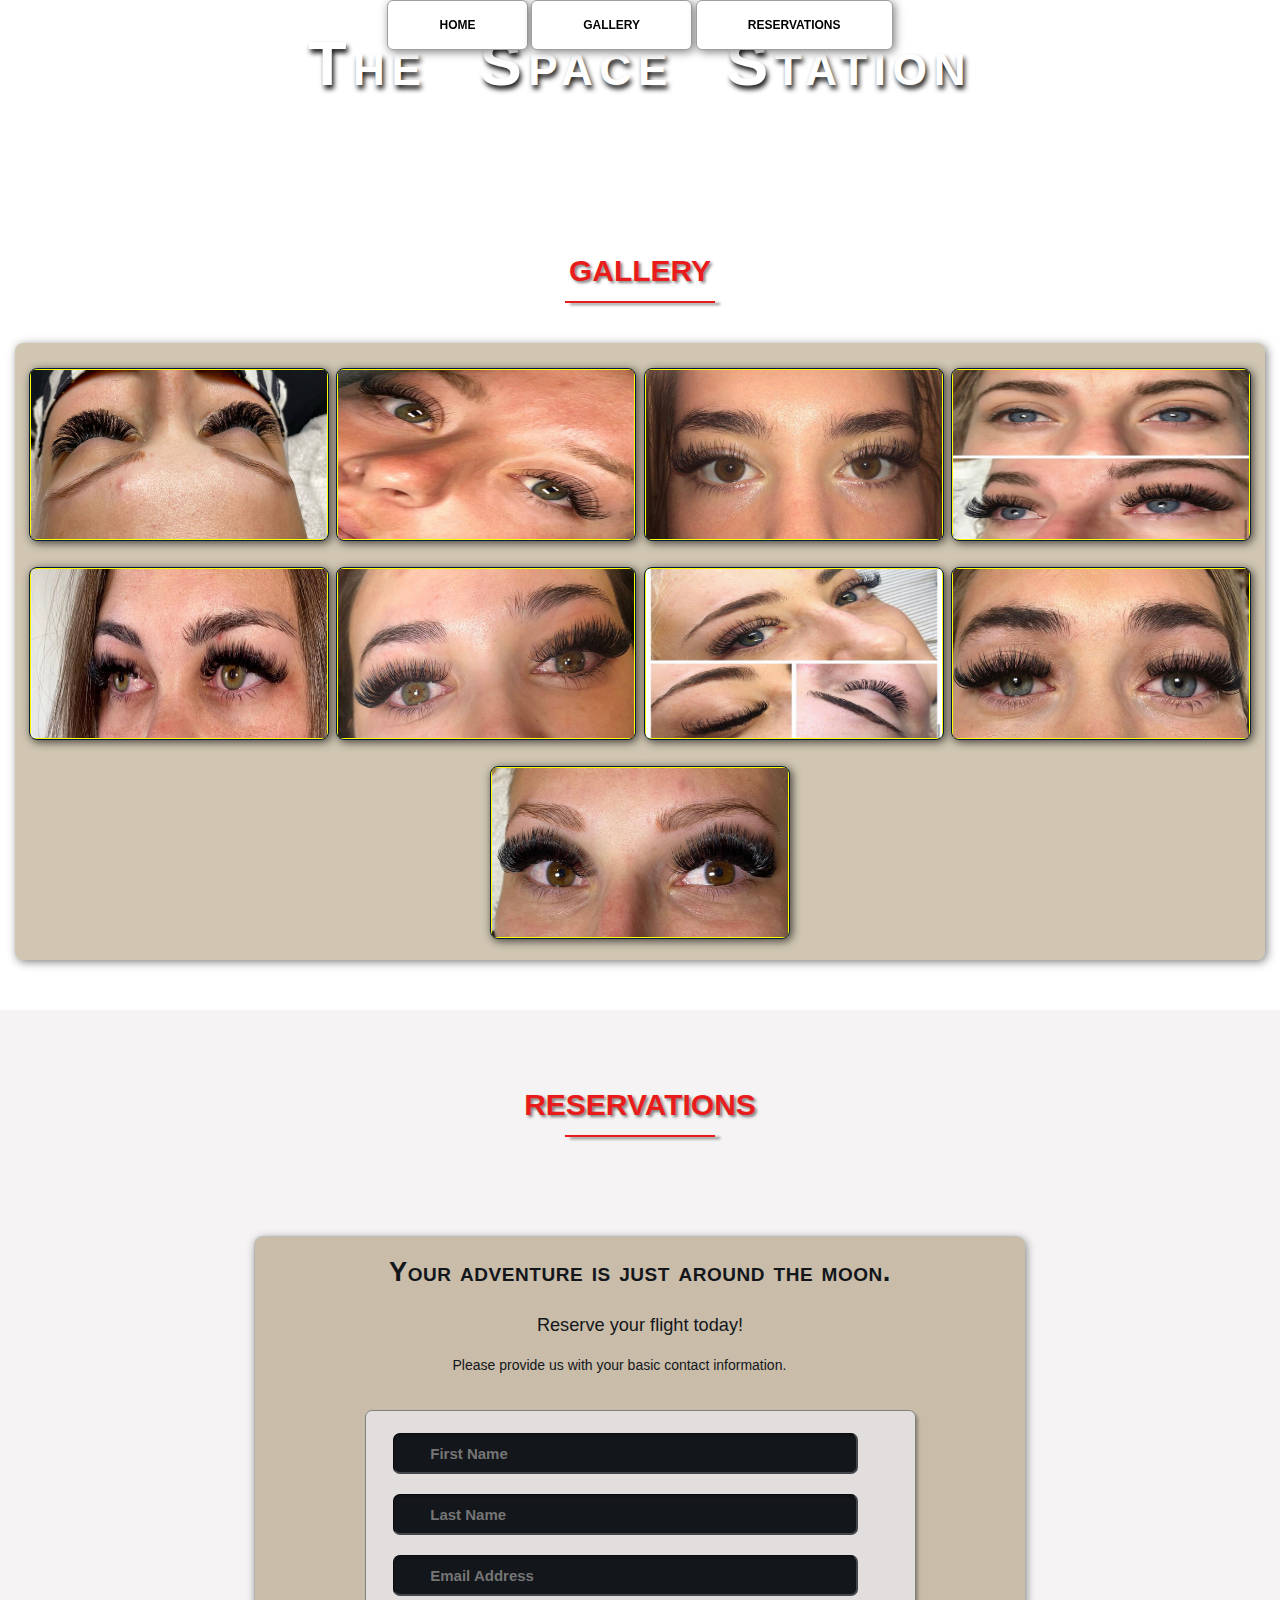
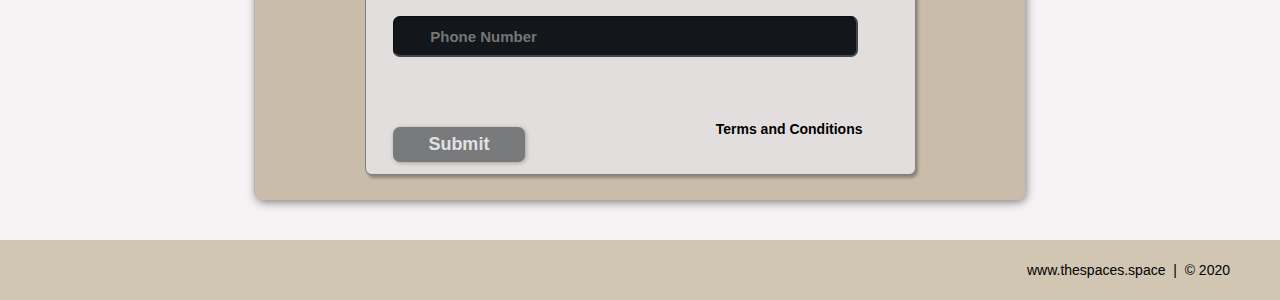
<file: project/index.html>
<!DOCTYPE html>
<html lang="en">
<head>
    <meta charset="utf-8">
    <link rel="stylesheet" href="./css/shared.css">
    <link rel="stylesheet" href="./css/animations.css">
</head>
<body>

  <!--NAV-->  
<div class="wrap">
  <div class="menu-container">
    <ul class="menu">
      <a href="#home"><li>HOME</li></a>
      <a href="#gallery"><li>GALLERY</li></a>
      <a href="#contact"><li>RESERVATIONS</li></a>
    </ul>
  </div>
</div>
<!--END NAV -->

<!--HOME-->
<div id="home">
  <div class="container">
    <div class="text-center">
      <span class="head-main"> The Space Station</span>
    </div>
  </div>
</div>
<!--END HOME-->

<!--GALLERY-->
<section id="gallery">
  <div class="container">
    <h1>Gallery</h1>
    <div class="flex-container">
      <!--PHOTO-CONTAINER 1-->
      <div class="photo-container">
        <div class="photo">
          <img src="./images/Thumb/Thumbnail_1.png" alt="">
          <div class="photo-overlay">
            <h3>Click to Enlarge</h3>
            <p>We have several space launches departing daily, book your flight today!</p>
          </div>
        </div>
      </div>
      <!--END PHOTO-CONTAINER-->

            <!--PHOTO-CONTAINER 2-->
            <div class="photo-container">
              <div class="photo">
                <img src="./images/Thumb/Thumbnail_2.png" alt="">
                <div class="photo-overlay">
                  <h3>Click to Enlarge</h3>
                  <p>We have several space launches departing daily, book your flight today!</p>
                </div>
              </div>
            </div>
            <!--END PHOTO-CONTAINER 2-->

                  <!--PHOTO-CONTAINER 3-->
      <div class="photo-container">
        <div class="photo">
          <img src="./images/Thumb/Thumbnail_3.png" alt="">
          <div class="photo-overlay">
            <h3>Click to Enlarge</h3>
            <p>We have several space launches departing daily, book your flight today!</p>
          </div>
        </div>
      </div>
      <!--END PHOTO-CONTAINER 3-->

            <!--PHOTO-CONTAINER 4-->
            <div class="photo-container">
              <div class="photo">
                <img src="./images/Thumb/Thumbnail_4.png" alt="">
                <div class="photo-overlay">
                  <h3>Click to Enlarge</h3>
                  <p>We have several space launches departing daily, book your flight today!</p>
                </div>
              </div>
            </div>
            <!--END PHOTO-CONTAINER 4-->

                  <!--PHOTO-CONTAINER 5-->
      <div class="photo-container">
        <div class="photo">
          <img src="./images/Thumb/Thumbnail_5.png" alt="">
          <div class="photo-overlay">
            <h3>Click to Enlarge</h3>
            <p>We have several space launches departing daily, book your flight today!</p>
          </div>
        </div>
      </div>
      <!--END PHOTO-CONTAINER 5-->

            <!--PHOTO-CONTAINER 6-->
            <div class="photo-container">
              <div class="photo">
                <img src="./images/Thumb/Thumbnail_6.png" alt="">
                <div class="photo-overlay">
                  <h3>Click to Enlarge</h3>
                  <p>We have several space launches departing daily, book your flight today!</p>
                </div>
              </div>
            </div>
            <!--END PHOTO-CONTAINER 6-->

                  <!--PHOTO-CONTAINER 7-->
      <div class="photo-container">
        <div class="photo">
          <img src="./images/Thumb/Thumbnail_7.png" alt="">
          <div class="photo-overlay">
            <h3>Click to Enlarge</h3>
            <p>We have several space launches departing daily, book your flight today!</p>
          </div>
        </div>
      </div>
      <!--END PHOTO-CONTAINER 7-->

            <!--PHOTO-CONTAINER 8-->
            <div class="photo-container">
              <div class="photo">
                <img src="./images/Thumb/Thumbnail_8.png" alt="">
                <div class="photo-overlay">
                  <h3>Click to Enlarge</h3>
                  <p>We have several space launches departing daily, book your flight today!</p>
                </div>
              </div>
            </div>
            <!--END PHOTO-CONTAINER 8-->

                  <!--PHOTO-CONTAINER 9-->
      <div class="photo-container">
        <div class="photo">
          <img src="./images/Thumb/Thumbnail_9.png" alt="">
          <div class="photo-overlay">
            <h3>Click to Enlarge</h3>
            <p>We have several space launches departing daily, book your flight today!</p>
          </div>
        </div>
      </div>
      <!--END PHOTO-CONTAINER 9-->
    </div>
  </div>
</section>
<!--END GALLERY-->

<!--RSVP-->
<section id="contact">
  <div class="container">
    <div class="heading-padding">
      <h1 class="heading-padding">Reservations</h1>
      <div class="reservation">
        <h2><span>Your adventure is just around the moon.</span>
          <br/>Reserve your flight today!
        </h2>
        <p class="rsvp-text">
          Please provide us with your basic contact information.
        </p>
        <div class="form-rsvp">
          <form action="" method="POST">
            <input class="rsvp" type="text" value="" placeholder="First Name">
            <input class="rsvp" type="text" value="" placeholder="Last Name">
            <input class="rsvp" type="text" value="" placeholder="Email Address">
            <input class="rsvp" type="text" value="" placeholder="Phone Number">
            <div class="form-spacer">
              <label class="terms">Terms and Conditions</label>
            </div>
            <div class="submit">
              <input type="submit" value="Submit">
            </div>
          </form>
        </div>
      </div>
    </div>
  </div>
</section>
<!--END RSVP-->

<!--FOOTER-->
<div id="footer">
  www.thespaces.space &nbsp;|&nbsp; &copy; 2020
</div>
<!--END FOOTER-->


</body>
</html>
</file>
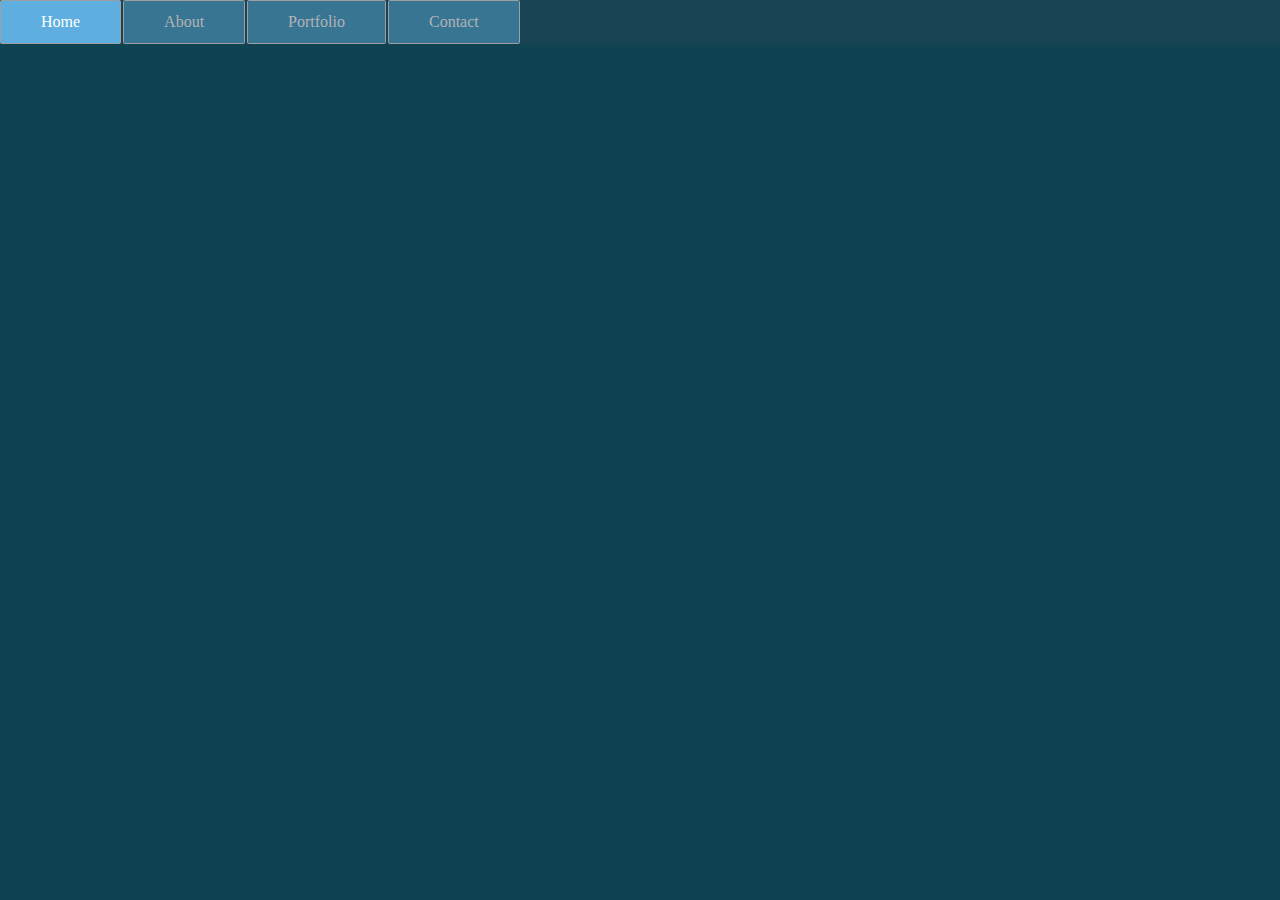
<file: project/css_menu_rollover.html>
<!DOCTYPE html>
<html lang="en">
    <head>
        <meta charset="utf-8">
        <title>Basic HTML Template</title>
        <link rel="stylesheet" href="./css/menu_rollover.css">
    </head>
    <body>

        
        <div class="wrap">
            <div class="menu-container">
                <ul class="menu">
                    <li>Home</li>
                    <li>About</li>
                    <li>Portfolio
                        <ul class="submenu">
                            <li>Page 1</li>
                            <li>Page 2</li>
                            <li>Page 3</li>
                            <li>Page 4</li>
                        </ul>
                    </li>
                    <li>Contact</li>
                </ul>
            </div>
        </div>


    </body>
</html>
</file>
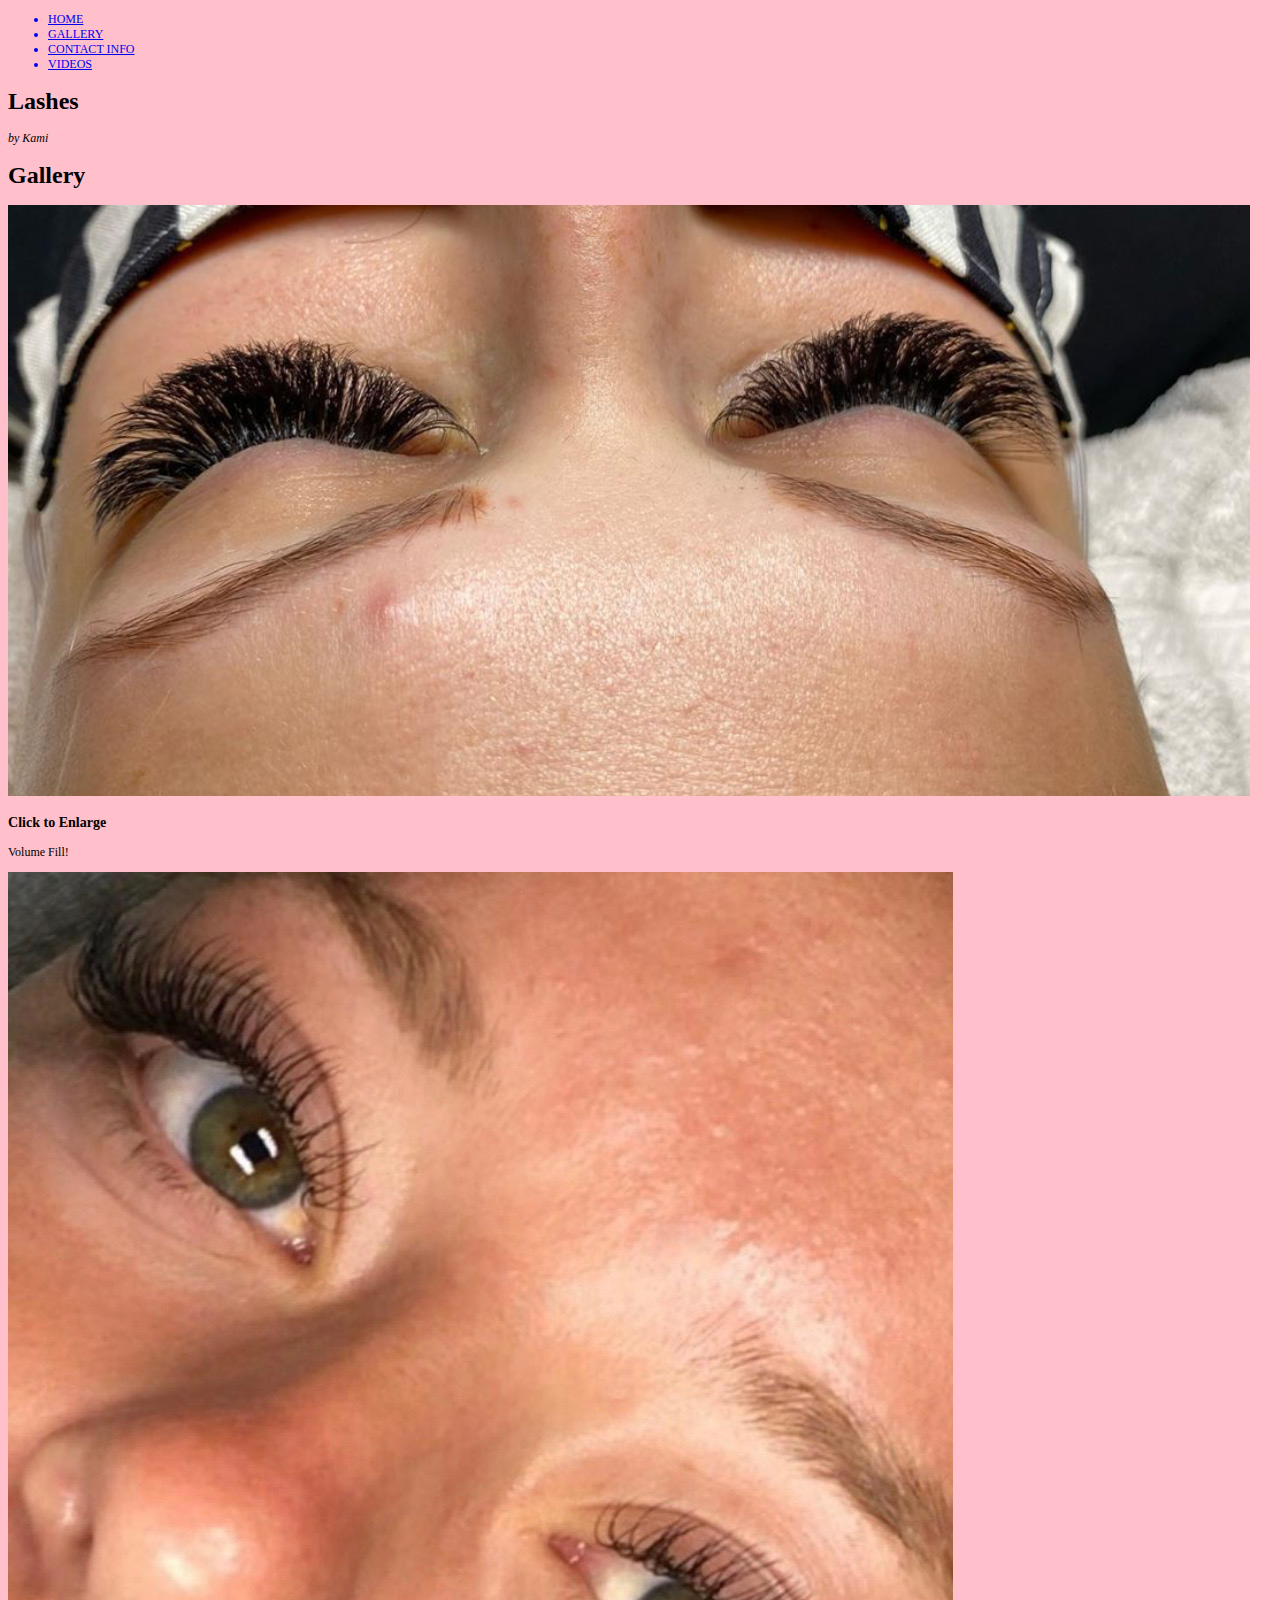
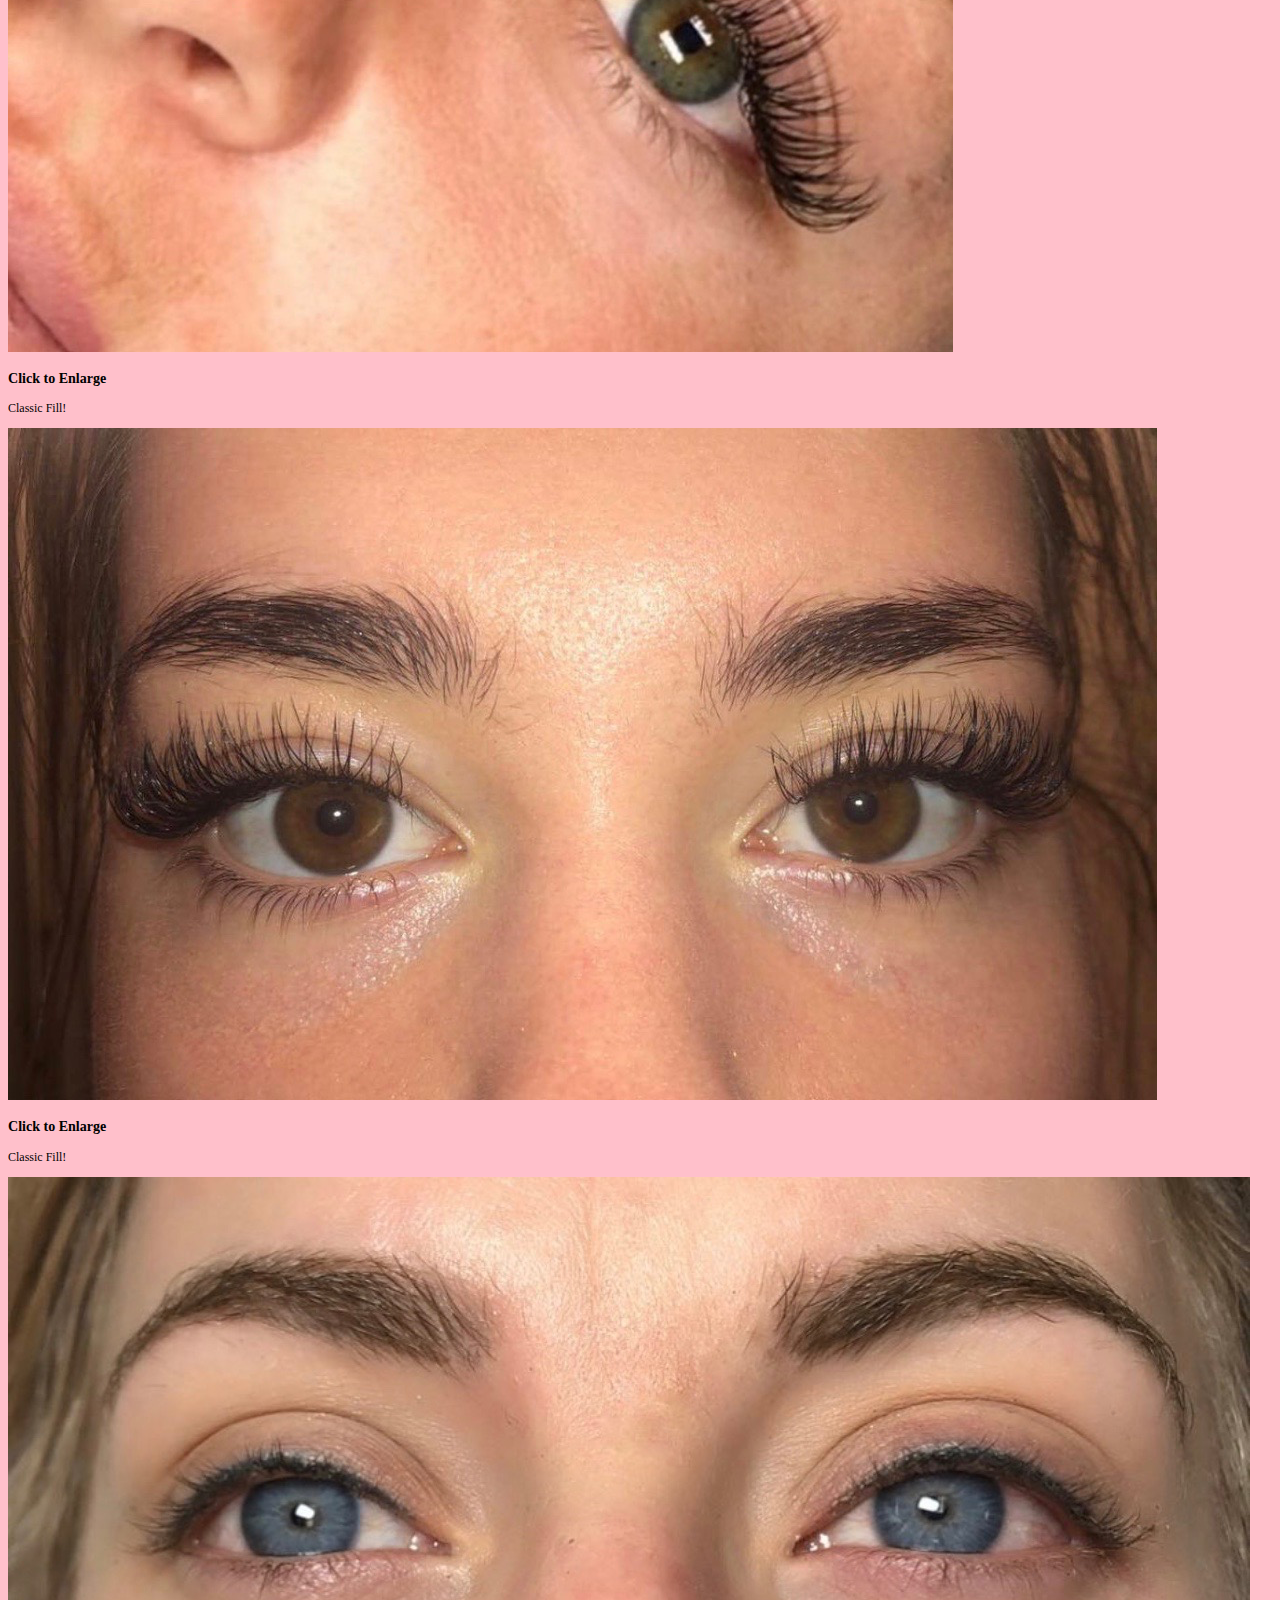
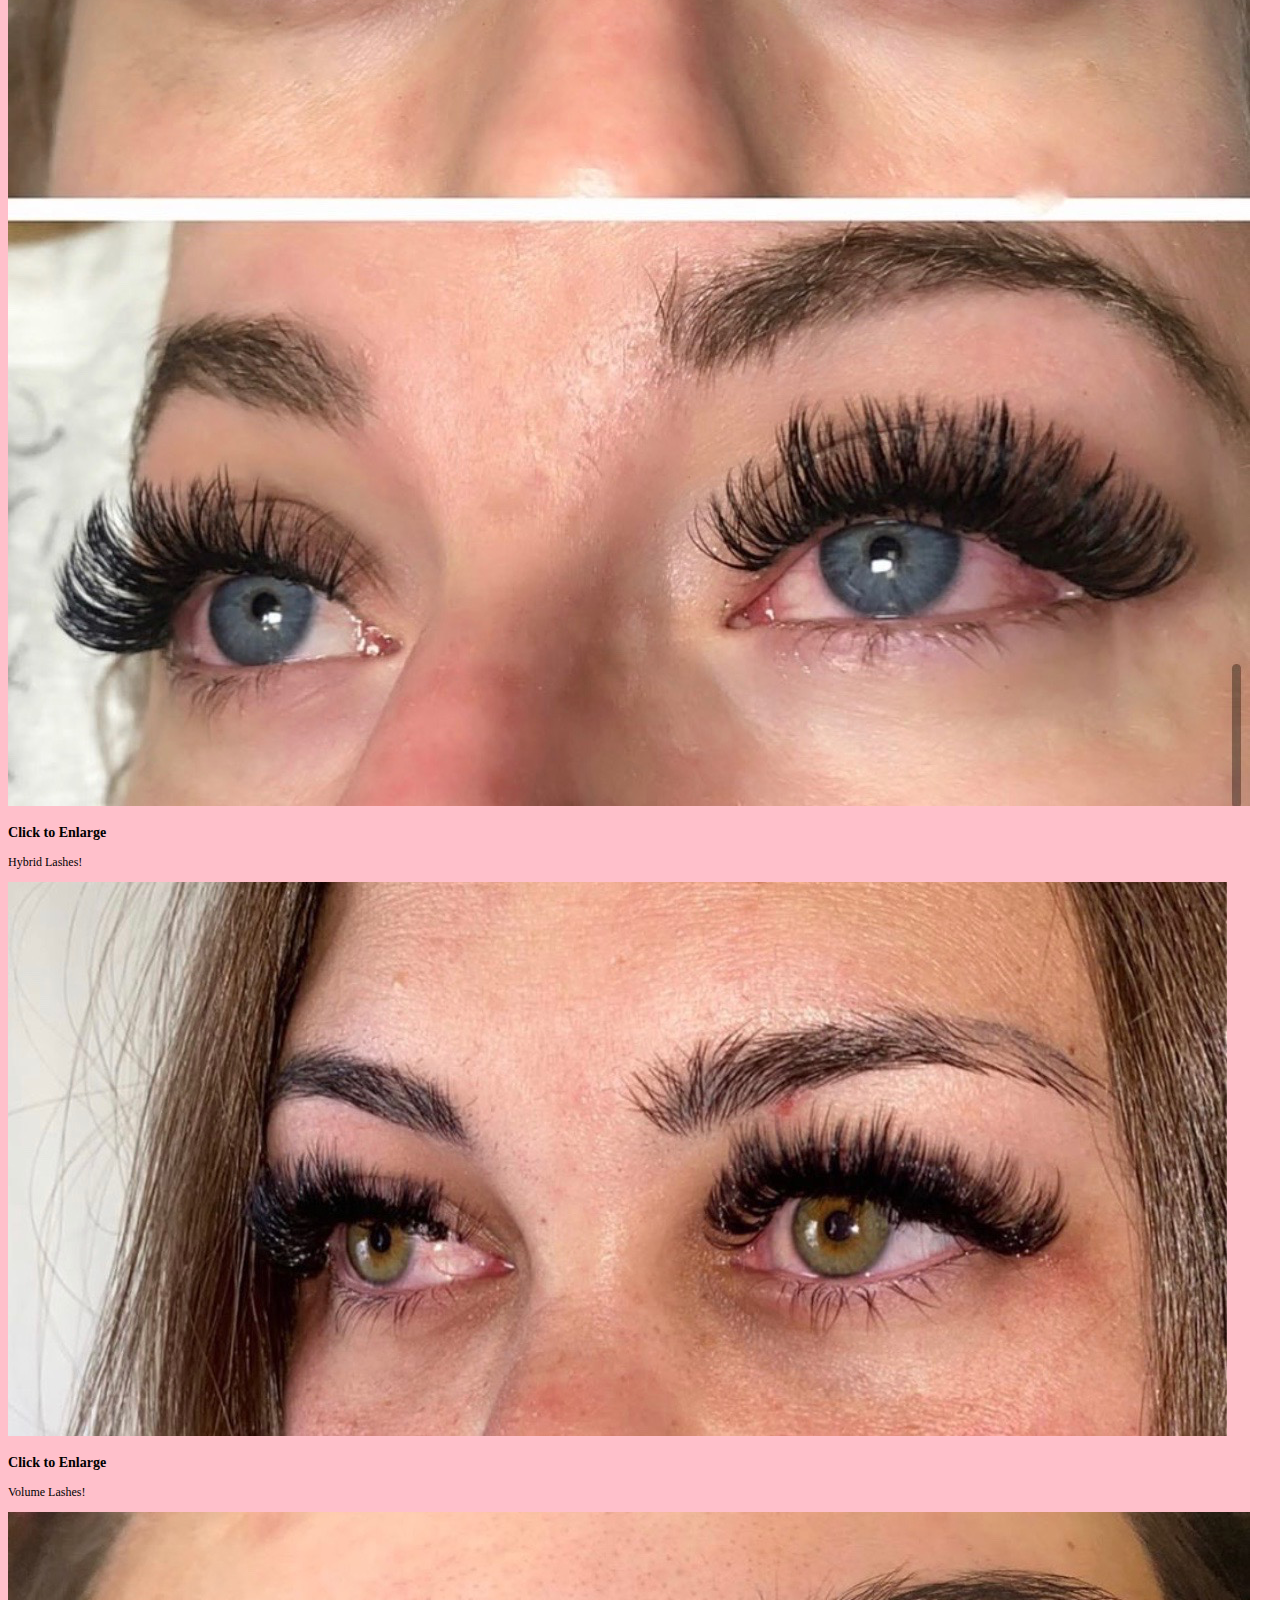
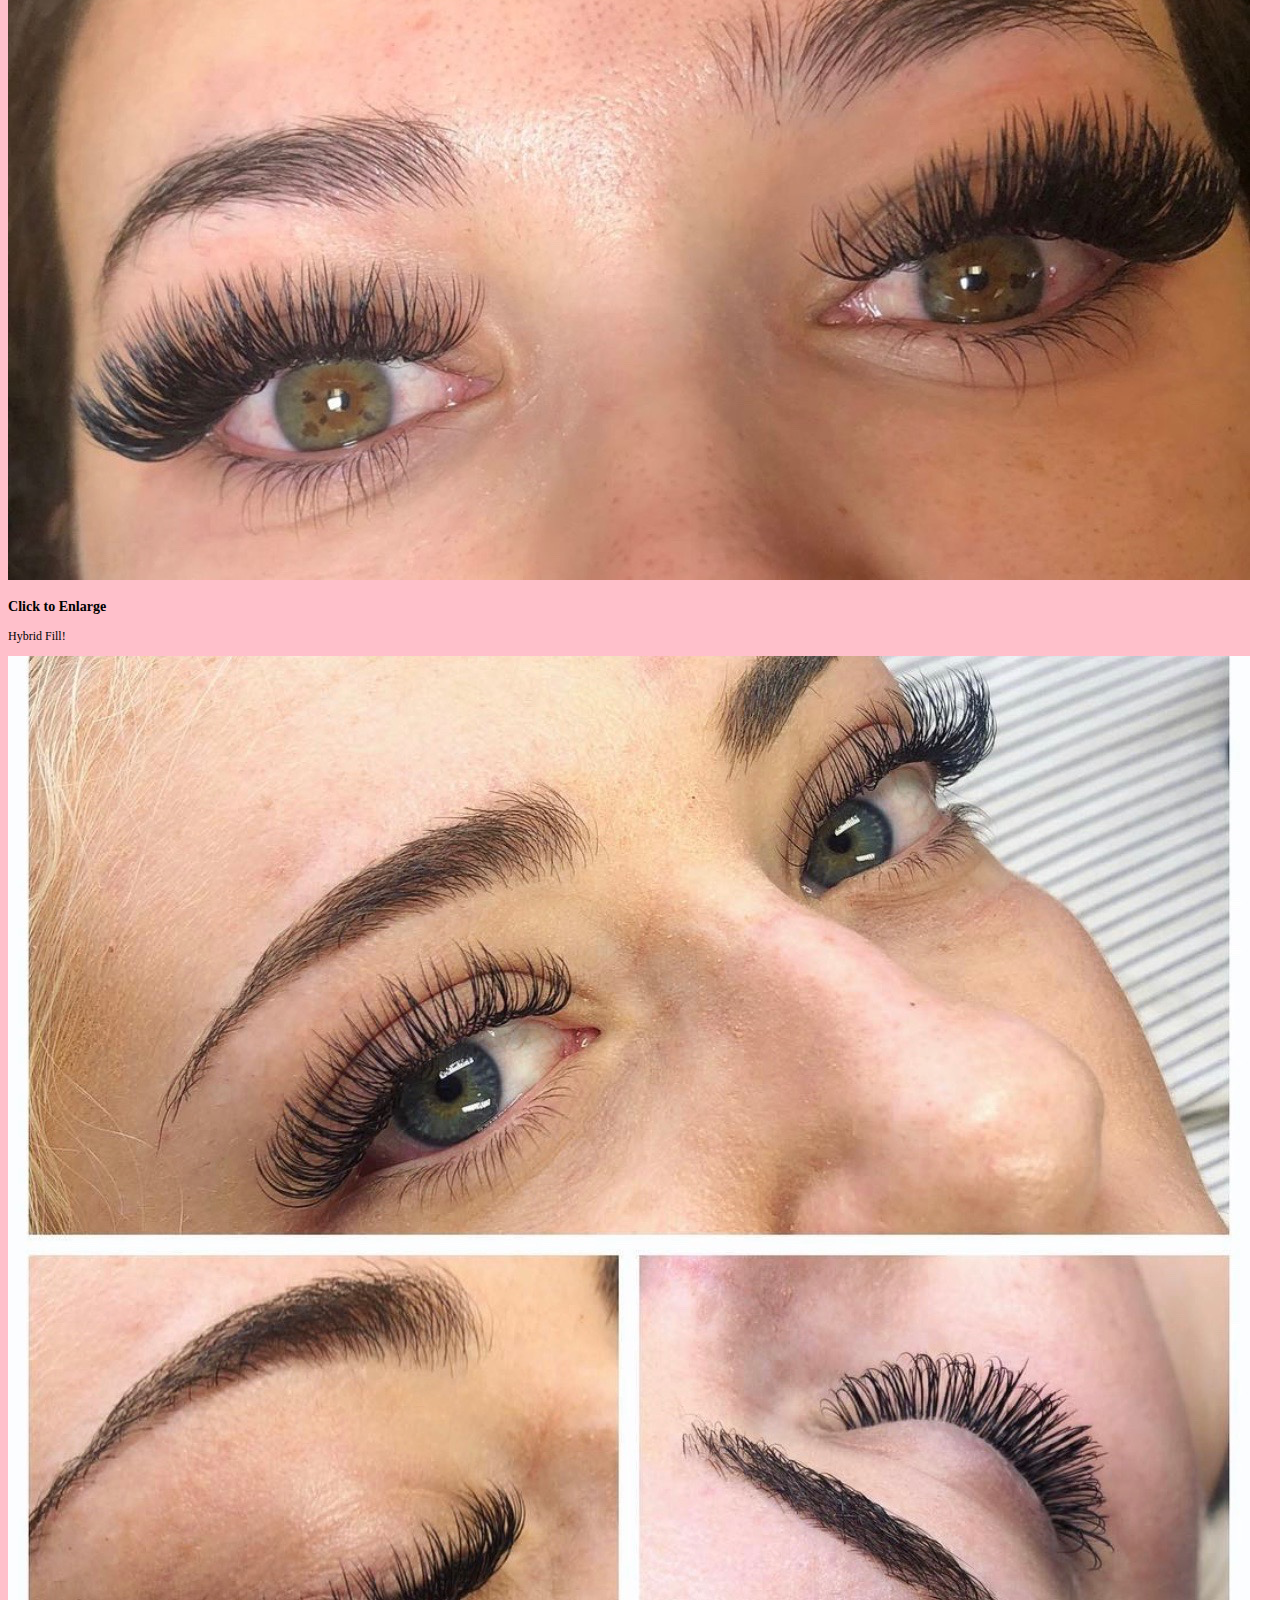
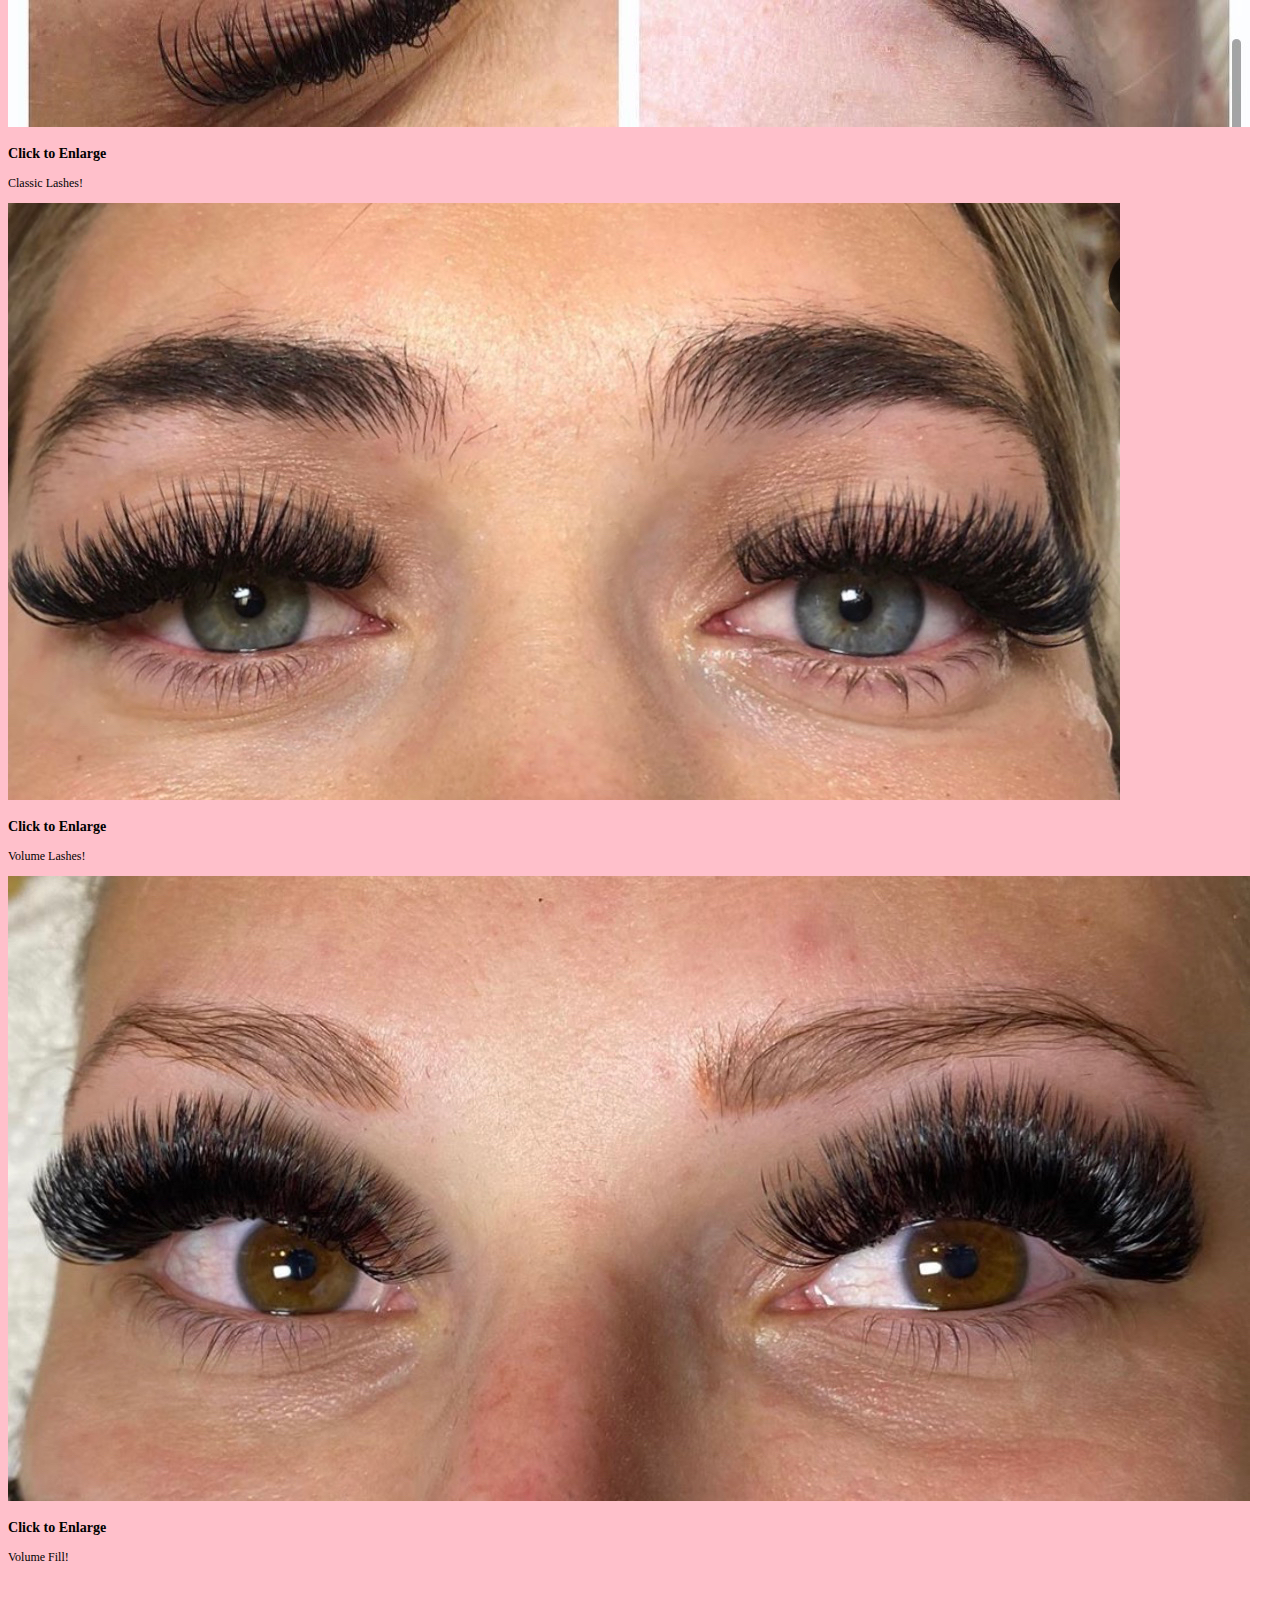
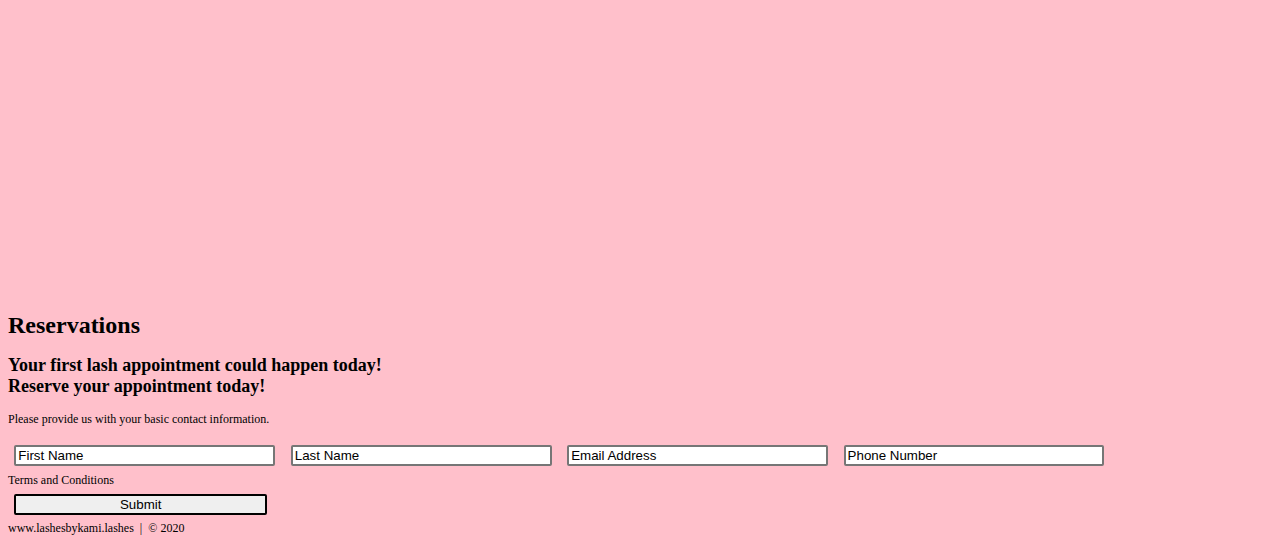
<file: project/one_page_website.html>
<!DOCTYPE html>
<html lang="en">
<header>
	<meta charset="utf-8">
	<link rel="stylesheet" type="text/css" href="./css/one_page_website.css">
	<title> Lashes by Kami | Studio </title>
</header>
<body>
	<!---Nav--->
	<div>
		<div>
			<ul>
				<a href="#home" id="link"><li>HOME</li></a>
				<a href="#gallery"><li>GALLERY</li></a>
				<a href="#contact"><li>CONTACT INFO</li></a>
				<a href="#video"><li>VIDEOS</li></a>
			</ul>
		</div>
	</div>
	
	<div>
		<div>
			<div>
				<h1>Lashes</h1>
			</div>
		</div>
	</div>
	<!--END NAV-->
	
	<!--HOME-->
	<div id="home">
		<div>
			<div>
				<span><i>by Kami</i></span>
			</div>
		</div>
	</div>
	<!--END HOME-->
	
	<!-- GALLERY -->
	<section>
		<div id="gallery">
			<h1>Gallery</h1>
			<div>
				
				<!--PHOTO-CONTAINER 1-->
				<div>
					<div>
						<img src="./images/Thumb/Thumbnail_1.png" alt="">
						<div>
							<h3>Click to Enlarge</h3>
							<p>Volume Fill!</p>
						</div>
					</div>
				</div>
				<!---END PHOTO-CONTAINER 1 -->
				<!--PHOTO-CONTAINER 2-->
				<div>
					<div>
						<img src="./images/Thumb/Thumbnail_2.png" alt="">
						<div>
							<h3>Click to Enlarge</h3>
							<p>Classic Fill!</p>
						</div>
					</div>
				</div>
				<!---END PHOTO-CONTAINER 2 -->
				<!--PHOTO-CONTAINER 3-->
				<div>
					<div>
						<img src="./images/Thumb/Thumbnail_3.png" alt="">
						<div>
							<h3>Click to Enlarge</h3>
							<p>Classic Fill!</p>
						</div>
					</div>
				</div>
				<!---END PHOTO-CONTAINER 3 -->
				<!--PHOTO-CONTAINER 4-->
				<div>
					<div>
						<img src="./images/Thumb/Thumbnail_4.png" alt="">
						<div>
							<h3>Click to Enlarge</h3>
							<p>Hybrid Lashes!</p>
						</div>
					</div>
				</div>
				<!---END PHOTO-CONTAINER 4 -->
				<!--PHOTO-CONTAINER 5-->
				<div>
					<div>
						<img src="./images/Thumb/Thumbnail_5.png" alt="">
						<div>
							<h3>Click to Enlarge</h3>
							<p>Volume Lashes!</p>
						</div>
					</div>
				</div>
				<!---END PHOTO-CONTAINER 5 -->
				<!--PHOTO-CONTAINER 6-->
				<div>
					<div>
						<img src="./images/Thumb/Thumbnail_6.png" alt="">
						<div>
							<h3>Click to Enlarge</h3>
							<p>Hybrid Fill!</p>
						</div>
					</div>
				</div>
				<!---END PHOTO-CONTAINER 6 -->
				<!--PHOTO-CONTAINER 7-->
				<div>
					<div>
						<img src="./images/Thumb/Thumbnail_7.png" alt="">
						<div>
							<h3>Click to Enlarge</h3>
							<p>Classic Lashes!</p>
						</div>
					</div>
				</div>
				<!---END PHOTO-CONTAINER 7 -->
				<!--PHOTO-CONTAINER 8-->
				<div>
					<div>
						<img src="./images/Thumb/Thumbnail_8.png" alt="">
						<div>
							<h3>Click to Enlarge</h3>
							<p>Volume Lashes!</p>
						</div>
					</div>
				</div>
				<!---END PHOTO-CONTAINER 8 -->
				<!--PHOTO-CONTAINER 9-->
				<div>
					<div>
						<img src="./images/Thumb/Thumbnail_9.png" alt="">
						<div>
							<h3>Click to Enlarge</h3>
							<p>Volume Fill!</p>
						</div>
					</div>
				</div>
				<!---END PHOTO-CONTAINER 9 -->
				
			</div>
		</div>
	</section>
	<!--END GALLERY -->
	<!--VIDEOS-->
	<div id="video">
		<div>
		<iframe width="560" height="315" src="https://www.youtube.com/embed/xYZff6W31ZQ" frameborder="0" allow="accelerometer; autoplay; encrypted-media; gyroscope; picture-in-picture" allowfullscreen></iframe>
		</div>
	</div>
		
	<!--END OF VIDEOS-->
	
	<!-- RSVP -->
	<section>
		<div id="contact">
			<div>
				<h1>Reservations</h1>
				<div>
					<h2><span>Your first lash appointment could happen today!</span>
						<br />Reserve your appointment today!
					</h2>
					<p>
						Please provide us with your basic contact information.
					</p>
					<div>
						<form action="" method="post">
							<input class="rsvp" type="text" value="First Name">
							<input class="rsvp" type="text" value="Last Name">
							<input class="rsvp" type="text" value="Email Address">
							<input class="rsvp" type="text" value="Phone Number">
							<div class="form-spacer">
								<label class="terms">Terms and Conditions</label>
							</div>
							<div>
								<input type="submit" value="Submit">
							</div>
						</form>
					</div>
				</div>
			</div>
		</div>
	</section>
	<!--END RSVP-->
	
	<!-- FOOTER -->
	<div>
		www.lashesbykami.lashes &nbsp;|&nbsp; &copy; 2020
	</div>
	<!--END FOOTER-->
		
</body>		
					

</html>
</file>
<file: project/css/shared.css>
html {
    font-family: sans-serif;
    font-size: 62.5%;
    -webkit-tap-highlight-color: rgba(0,0,0,0);
    -webkit-text-size-adjust: 100%;
    -ma-text-size-adjust: 100%;
}

body{
    font-size: 14px;
    margin: 0;
    font-family: "Helvetica Neue", Helvetica, Arial, sans-serif;
    line-height: 1.42857143;
    color: #333;
    background-color: #fff;
}

footer,
nav{
    display: block;
}

h1, h2, h3, h4, h5, h6{
    font-family: 'Open Sans', sans-serif; 
}

h1 {
    line-height: 50px;
    font-weight: 900;
    font-size: 30px;
    text-transform: uppercase;
    text-align: center;
    color: #E91C1C;
    text-shadow: 2px 2px 3px rgba(0,0,0,0.5);
}

h1:after {
    display: block;
    content: "";
    height: 2px;
    width: 150px;
    background: #E91C1C;
    margin: 5px auto 40px;
    box-shadow: 5px 2px 3px rgba(0,0,0,0.5);
}

h2{
    line-height: 50px;
    color: #E91C1C;
}

h3{
   line-height: 30px;
   padding-bottom: 20px;
}

h4{
    padding-top: 25px;
    line-height: 40px;
    padding-bottom: 0px;
    font-size: 22px;
    font-weight: 900;
}

p{
    font-weight: 300;
    line-height: 30px;
    padding-bottom: 15px;
}

.text-center {
    text-align: center;
}

.heading-padding {
    padding-bottom: 40px;
}

section {
    padding-top: 50px;
    margin-top: 50px;
}

.navbar {
    height: 105px;
    max-height: 340px;
    display: block;
}

.container {
    padding-right: 15px;
    padding-left: 15px;
    margin-right: auto;
    margin-left: auto;
}

.container-fluid {
    padding-right: 15px;
    padding-left: 15px;
    margin-right: auto;
    margin-left: auto;
}

.row {
    margin-right: -15px;
    margin-left: -15px;
}

.clearfix:after,
.container:after,
.navbar:after {
    clear: both;
    display: table;
    content: " ";
}

.wrap {
    height: 100%;
    width: 100%;
    position: absolute;
    overflow: hidden;
    top: 0;
    left: 0;
    text-align: center;
}

.menu-container {
    max-height: 340px;
    margin: 0% auto;
    content: " ";
    top: 0;
    left:0;
    width: 100%;
    position: fixed;
    z-index: 100;
}

#menu{
background: url(../images/Thumb/planets.png) no-repeat 50% 50%;
background-attachment: fixed;
-webkit-background-size: cover;
-moz-background-size: cover;
-o-background-size: cover;
background-size: cover;
width: 100%;
display: block;
height: auto;
padding-top: 350px;
padding-bottom: 500px;
color: #fff;
}

.head-main{
    text-shadow: 2px 4px 5px rgba(0,0,0,0.9);
    font-variant: small-caps;
    color: #fff;
    letter-spacing: 5pt;
    word-spacing: 21pt;
    font-size: 4.5em;
    text-align: left;
    font-family: impact, sans-serif;
    line-height: 2;
    font-weight: 900;
    border: 5px double #fff;
    padding: 10px;
}

.head-sub-main{
    font-size: 23px;
    font-weight: 500;
    padding: 5px 20px 20px 20px;
    border: 1px dotted #fff;
    padding: 5px;
}

.flex-container {
    display: -webkit-flex;
    display: flex;
    flex-wrap: wrap;
    padding: 10px;
    border-radius: 8px;
    margin: 0px auto;
    background-color: rgba(100,65,0,.3);
    box-shadow: 2px 2px 10px 0 rgba(0,0,0,0.5); 
}

#contact {
    background-color: #f5f3f3;
}

.reservation {
    width: 60%;
    padding: 10px;
    border-radius: 8px;
    margin: 0px auto;
    background-color: rgba(100,65,0,.3);
    box-shadow: -1px -1px 1px 0 rgba(0,0,0,0.1), 1px 2px 10px 0 rgba(0,0,0,0.5);
}

.reservation h2 {
    width: 70%;
    text-align: center;
    margin: 0 auto;
    color: #13161B;
    font-weight: 500;
    font-size: 1.3em;
    letter-spacing: 0pt;
    word-spacing: 0pt;
}

.reservation h2 span {
    width: 70%;
    text-align: center;
    margin: 0 auto;
    color: #13161B;
    font-weight: 900;
    font-size: 1.5em;
    font-variant: small-caps;
    letter-spacing: .4pt;
    word-spacing: .3pt;
}

.reservation p {
    color: #13161B;
    width: 50%;
    margin: 0 auto;
}

.reservation form {
    font-size: 15px;
    outline: none;
    font-weight: 600;
    color: #8D8E8F;
    padding: 12px 12px;
    width: 70%;
    border: 1px solid #808080;
    margin: 2% auto;
    border-radius: 7px;
    background: rgb(227,222,222);
    box-shadow: 2px 3px 3px 0px rgba(0,0,0,0.3);
    font-family: 'Raleway', sans-serif;
}

.reservation input[type="text"] {
    font-size: 15px;
    outline: none;
    font-weight: 600;
    color: #8D8E8F;
    padding: 2% 1% 2% 7%;
    width: 80%;
    border-top: 1px solid #090B0D;
    border-right: 2px solid #424549;
    border-bottom: 2px solid #424549;
    border-left: 1px solid #090B0D;
    margin: 10px 1em;
    border-radius: 7px;
    background: #13161B;
    box-shadow: inset 0px 3px 0px rgba(5,5,5,0.15);
    font-family: 'Raleway', sans-serif;
}

.reservation input[type="text"]:hover {
    box-shadow: 0 0 10px rgba(100,65,0,.8);
}

.form-spacer {
    padding: 30px 39px;
}

.terms {
    margin: 30px 1px 0 0;
    padding-left: 52px;
    font-size: 14px;
    line-height: 5px;
    color: #000;
    cursor: pointer;
    font-family: 'Raleway', sans-serif;
    font-weight: 600;
    position: relative;
    display: inline;
    float: right;
}

.terms:hover {
    color: orange;
    text-decoration: underline;
}

.submit input[type="submit"] {
    color: rgb(225,225,225);
    cursor: pointer;
    border: none;
    font-weight: 900;
    outline: none;
    text-align: center;
    font-family: 'Raleway', sans-serif;
    margin: 0px 3%;
    padding: 7px 0px;
    width: 25%;
    font-size: 18px;
    transition: border-color 0.3s color 0.3s background-color 0.3s;
    border-radius: 7px;
    background-color: #797a7b;
    box-shadow: 1px 1px 4px 0 rgba(0,0,0,0.3);
}

.submit input[type="submit"]:hover {
    color: #000;
    background-color: #8D8E8F;
    box-shadow: inset 1px 2px 15px 0 rgba(0,0,0,0.5);

}

#footer {
    background-color: rgba(100,65,0,.3);
    color: #000;
    text-shadow: 2px 2px 8px 0 (0,0,0,0.4);
    padding: 20px 50px 20px 50px;
    text-align: right;
}
</file>
<file: project/css/animations.css>
.menu {
    color: #f00;
    font: bold 12px/18px sans-serif;
    text-align: center;
    display: inline;
    margin: 0% auto;
    padding: 0;
    list-style: none;
    text-decoration: none;
}

.menu li {
    color: #000;
    background-color: rgba(255,255,255,1);
    display: inline-block;
    margin: 0% auto;
    position: relative;
    padding: 15px 4%;
    border: 1px solid #9D9FA2;
    box-shadow: 2px 2px 10px 0 rgba(0,0,0,0.5);
    border-radius: 6px;
    cursor: pointer;
    transition-property: background;
    transition-duration: .4s;
    transition-delay: 0s;
    transition-timing-function: ease-in-out;
}

.menu li:hover {
    color: #f00;
    background-color: rgba(100,65,0,.3);
}

.photo {
    position: relative;
    line-height: 0;
    margin-bottom: 2em;
    overflow: hidden;
    border-radius: 8px;
    padding: 1px;
    border: 1px solid #021a40;
    background-color: #ff0;
    box-shadow: 2px 2px 10px 0 rgba(0,0,0,0.7);
}

.photo-container {
    text-align: center;
    margin: 15px auto;
    width: 300px;
    height: 169px;
}

.photo-container img{
    max-width: 100%;
    width: 300px;
    height: 169px;
}

.photo-overlay {
    color: #fff;
    position: absolute;
    top: 0;
    right: 0;
    bottom: 0;
    left: 0;
    padding-left: 20px;
    padding-right: 20px;
    justify-content: center;
    align-items: center;
    background: rgba(0,0,0,.5);
}

.white-head {
    color: #C9BDAA;
    margin-top: 5%;
}

.photo-overlay {
    opacity: 0;
    transition: opacity .5s;
    border-radius: 10px;
    cursor: pointer;
}

.photo-overlay:hover{
    opacity: 1;
}

.photo:hover img {
    transform: scale(1.1);
}
</file>
<file: project/css/menu_rollover.css>
body {
    background: #104352
}

.wrap {
    top: 0;
    left: 0;
    height: auto;
    width:100%;
}

.menu-container {
    top: 0;
    left: 0;
    position: absolute;
    width: 100%;
    background-color: #184352;
}

.menu {
    font: bold 12px 18px sans-serif;
    text-align: center;
    display: inline;
    margin: 0;
    padding: 0;
    list-style: none;
}

.menu li{
    color: #B3B3B3;
    display: inline-block;
    margin-right: -2px;
    position: relative;
    padding: 12px 40px;
    border: 1px solid #9D9FA2;
    border-radius: 1.5px;
    background-color: #387593;
    cursor: pointer;
}

.menu li:hover{
    background-color: #5EAFDF;
    color: #fff;
}

.menu li:hover ul {
    display: block;
    opacity: 1;
    visibility: visible;
}

.submenu {
    padding: 0;
    left: 0;
    position: absolute;
    top: 43.5px;
    width: 125.5px;
    opacity: 0;
    visibility: hidden;
}

.submenu li{
    background-color: #387593;
    display: block;
    color: #B3B3B3;
}

.submenu li:hover {
    color: #fff;
    background-color: #5EAFDF;
}
</file>
<file: project/css/one_page_website.css>
body {font-family:optima;font-size:12px; background-color: pink;}

input {
    width: 20%;
    margin: .5%;
    border-style: solid;
    border-radius: 2px 2px 2px 2px
}
</file>
